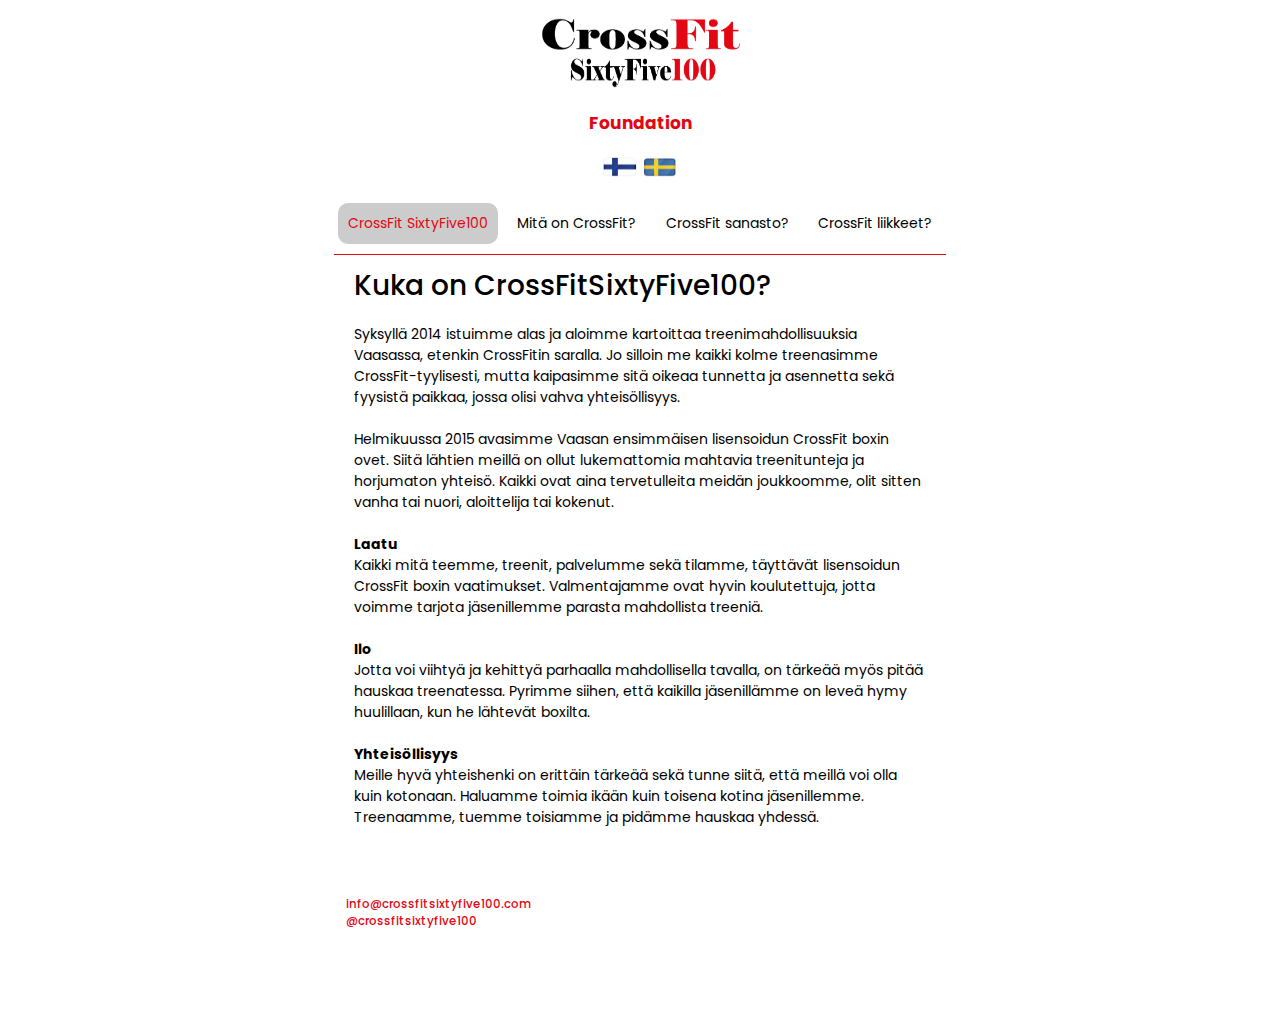
<file: index.html>
<!DOCTYPE html>
<html lang="en">
  <head>
    <meta http-equiv="X-UA-Compatible" content="IE=edge" />
    <meta
      name="viewport"
      content="width=device-width, initial-scale=1, maximum-scale=1"
    />
<title>Crossfit SixtyFive100 - Foundation</title>


    <!-- Font Awesome Icons -->
    <link
      rel="stylesheet"
      href="https://cdnjs.cloudflare.com/ajax/libs/font-awesome/6.1.1/css/all.min.css"
    />
    <!-- Google Fonts -->
    <link
      href="https://fonts.googleapis.com/css2?family=Poppins:wght@400;500&display=swap"
      rel="stylesheet"
    />
    <!-- Stylesheet -->
    <link rel="stylesheet" href="style.css" />
  </head>

  <body>
    <div class="wrapper">
        <div style="display: flex; justify-content: center;">

        <img src="logo.png" width="200px" height="75px" alt="Crossfit SixtyFive100" />
        </div>
      <div class="container"><br>
        <div style="display: flex; justify-content: center;">

        <p style="font-size: 17px; color:#e30613"><b>Foundation</b></p>
        <br>
        
      


        </div><br>
        <div style="display: flex; justify-content: center;">
          <a href="https://puhtimaki.github.io/65Foundation/"><img src="fin.png" alt="FIN" style="width:40px;height:20px;"></a>
          <a href="https://puhtimaki.github.io/65Foundation/swe.html"><img src="swe.png" alt="SWE" style="width:40px;height:20px;"></a>

        </div>
        <!-- List -->
        <ul class="tabs">
            <li data-tab-target="#cf65" class="active tab">CrossFit SixtyFive100</li>
            <li data-tab-target="#crossfit" class="tab">Mitä on CrossFit?</li>
            <li data-tab-target="#sanasto" class="tab">CrossFit sanasto?</li>
            <li data-tab-target="#liikkeet" class="tab">CrossFit liikkeet?</li>
          </ul>
          
          <div class="tab-content">
            <div id="cf65" data-tab-content class="active">
              <h1>Kuka on CrossFitSixtyFive100?</h1>
              Syksyllä 2014 istuimme alas ja aloimme kartoittaa treenimahdollisuuksia Vaasassa, etenkin CrossFitin saralla. Jo silloin me kaikki kolme treenasimme CrossFit-tyylisesti, mutta kaipasimme sitä oikeaa tunnetta ja asennetta sekä fyysistä paikkaa, jossa olisi vahva yhteisöllisyys.<br><br>
              Helmikuussa 2015 avasimme Vaasan ensimmäisen lisensoidun CrossFit boxin ovet. Siitä lähtien meillä on ollut lukemattomia mahtavia treenitunteja ja horjumaton yhteisö. Kaikki ovat aina tervetulleita meidän joukkoomme, olit sitten vanha tai nuori, aloittelija tai kokenut.<br><br>
             <b>Laatu</b><br>
              Kaikki mitä teemme, treenit, palvelumme sekä tilamme, täyttävät lisensoidun CrossFit boxin vaatimukset. Valmentajamme ovat hyvin koulutettuja, jotta voimme tarjota jäsenillemme parasta mahdollista treeniä.<br><br>
              <b>Ilo</b><br>
              Jotta voi viihtyä ja kehittyä parhaalla mahdollisella tavalla, on tärkeää myös pitää hauskaa treenatessa. Pyrimme siihen, että kaikilla jäsenillämme on leveä hymy huulillaan, kun he lähtevät boxilta.<br><br>
              <b>Yhteisöllisyys</b><br>
              Meille hyvä yhteishenki on erittäin tärkeää sekä tunne siitä, että meillä voi olla kuin kotonaan. Haluamme toimia ikään kuin toisena kotina jäsenillemme. Treenaamme, tuemme toisiamme ja pidämme hauskaa yhdessä.            </div>
            <div id="crossfit" data-tab-content>
              <h1>Mitä on CrossFit?</h1>
              <p>CrossFit on voima- ja kuntoiluohjelma joka perustuu jatkuvasti vaihteleviin liikkeisiin joita tehdään korkealla intensiteetillä.<br><br>
              Ihmisinä seisomme, istumme, heitämme, hyppäämme, kiipeämme ja juoksemme ja tämä kaikki on luonnollista meille. Näin olemme aina tehneet ja tämä on osa sitä millaisiksi olemme muotoutuneet. Nämä luonnolliset ja funktionaaliset liikkeet ovat perustana CrossFit treeneissä. Liikkeiden vaihtelevuus on tärkeä. Treeni vaihtelee ajallisesti ja erilaisin liikkein; painavat nostot, kevyet nostot, liikkeet jossa vartalo on painona, monta toistoa, vähän toistoja, juoksu, soutu, hypyt jne.<br><br>
              Jatkuva vaihtelevuus tekee treenistä tehokkaan ja hauskan. Olennaista CrossFit:ssä on se, että tehdään liikkeet aikaa vasten. On kaksi eri tapaa tehdä; osa tehdään mahdollisimman nopeasti tai mahdollisimman monta tiettyyn aikaan. Tämä tarkoittaa sitä, että voit aina seurata edistymistäsi.<br><br>
              CrossFit ottaa vaikutteita laajalta alueelta esimerkiksi voimistelusta, kuntoharjoittelusta, painonnostosta ja voimanostosta. Tässä osasyy siihen, että sinulle kehittyy uskomattoman monipuolinen fysiikka CrossFit treeneissä.<br><br>
              Erikoista CrossFit:ssä on juuri se, ettei erikoistuta mihinkään. Siinä halutaan kehittää kaikkia ihmisen fyysisiä ominaisuuksia. Nämä ovat:<br><br>
             <b>Hengitys- ja verenkiertoelimistön kestävyys, Sisukkuus, Voima, Joustavuus, Tehokkuus, Nopeus, Koordinointi, Liikkuvuus, Tasapaino, Tarkkuus</b><br><br>
              Suomeen ensimmäinen CrossFit®-box perustettiin vuonna 2007 ja tänä päivänä niitä löytyy yli 70. Kaikki Suomessa olevat viralliset CrossFit®-boxit täyttävät CrossFit Inc’n vaatimukset ja näilllä on virallisesti CrossFit-box status. Nämä vaatimukset varmistaa sen, että CrossFit-boxi toimii CrossFit Inc’n todellisen luonteen ja arvojen edustajana.<br><br>
              <img src = "gps.jpeg" alt = "CrossFit" width = "70%" height = "70%" />

            
            </p>
                     </div>
            <div id="sanasto" data-tab-content>
              <h1>CrossFit sanasto:</h1>
             <p> <b>Box</b> = CrossFit gym<br>
              <b>WOD</b> = Workout Of the Day<br>
              <b>Metcon</b> = Metabolic conditioning workout, tarkoittaa samaa kuin WOD.<br>
              <b>AMRAP</b> = As Many Rounds/Reps As Possible<br>
              <b>OTM</b> = On The Minute<br>
              <b>EMOM</b> = Every Minute On the Minute<br>
              <b>RFT</b> = Rounds For Time<br>
              <b>Reps</b> = Toistot<br>
              <b>RX</b> = Kun suoritus/harjoitus tehdään annetun ohjeen mukaisesti ja käytetään siinä vaadittuja painoja/toistomääriä
              <b>Scaled/Skaalaus</b> = Kun suoritusta kevennetään annetuista ohjeista, eli toistoja tehdään vähemmän, eri tavalla tai pienemmillä painoilla.<br>
              <b>Kipping/Kippi</b> = Tekee liikkeestä kevyemmän esim. Pull upseja ja MU:ja tehdessä. Kipillä haetaan vauhtia lantiosta jolloin säästetään voimaa ylävartalosta. Kipillä tehdyn liikkeen vastakohta on täysin ”strikti” suoritus.<br>
              <b>UB</b> = Unbroken. Kun harjoituksen kaikki toistot tehdään yhteen menoon.<br>
              <b>C2B</b> = Chest to bar<br>
              <b>T2B</b> = Toes to bar<br>
              <b>MU</b> = Muscle up<br>
              <b>HSPU</b> = Handstand Push Up<br>
              <b>DU</b> = Double Unders<br>
              <b>OHS</b> = Overhead Squat<br>
              <b>OH</b> = Overhead<br>
              <b>SDHP</b> = Sumo Deadlift High Pull<br>
              <b>DL</b> = Deadlift<br>
              <b>PR</b> = Henkilökohtainen ennätys<br>
              <b>Benchmark</b> = WOD jonka teet useamman kerran tai jopa säännöllisesti, nähdäksesi oman kehityksesi.<br>
              <b>BW</b> = Body Weight<br>
              <b>DB</b> = Dumbbell<br>
              <b>KB</b> = Kettlebell<br>
              <b>GHD</b> = Glute Ham Developer. Teline jonka avulla voit treenata koko vartaloa.<br>
              <b>STOH</b> = Shoulder To Overhead<br>
              <b>GTOH</b> = Ground To Overhead<br>
              <b>RM</b> = Repetition Maximum. Toistojen enimmäismäärä jonka pystyt suorittamaan tietyllä painolla, esim. 1RM<br>
              <b>Tabata</b> = Eräänlainen intervalliharjoitus jossa työskennellään 20sek ja levätään 10sek ja tätä toistetaan 8 kierroksen ajan.<br>
              <b>TNG</b> = Touch And Go. Kun toistojen välissä ei pidetä lainkaan taukoa.</p>
                          </div>
            <div id="liikkeet" data-tab-content>
              <h1>CrossFit liikkeet tutuiksi:</h1>
              <p><b>Kehonpainoliikkeet:</b></p>
              <a href="https://www.youtube.com/watch?v=14dySbveKEI&ab_channel=MarcPro" target="_blank">

              Air Squat<br>
              </a>
              <a href="https://www.youtube.com/watch?v=D07_5OUcQE0&ab_channel=BarBend" target="_blank">

              Push-Up<br>
                </a>
                <a href="https://youtube.com/watch?v=1k-Jf4pK-84" target="_blank">

              Hollow and Arch<br>
              </a>
              <a href="https://youtube.com/watch?v=8Y6cXd9G2Rk" target="_blank">

              Strict Pull-Up<br>
                </a>
                <a href="https://youtube.com/watch?v=ymxd34qjXS8" target="_blank">

              Kip Swing<br>
                </a>
                <a href="https://youtube.com/watch?v=KNC5lkoE2Fs" target="_blank">
                    Handstand
                </a>
              <br>
              <br>
              <p><b>Tankoliikkeet:</b></p>
              <a href="https://youtube.com/watch?v=P656yyGntJ0" target="_blank">

            Shoulder Press<br>
                </a>
                <a href="https://youtube.com/watch?v=arHwdd2TN78" target="_blank">

              Front Squat<br>
                </a>
                <a href="https://youtube.com/watch?v=3tn-xqyUUkQ" target="_blank">

              Backsquat<br>
                </a>
                <a href="https://youtube.com/watch?v=Ow58yHEl_Ls" target="_blank">
              Overhead Squat<br>
                </a>
                <a href="https://youtube.com/watch?v=4x9vyLE3kos" target="_blank">
              Deadlift
                </a>
              <br>
              <br>
              <p><b>Olympianostot:</b></p>
                <a href="https://www.youtube.com/watch?v=i_1Sl4yHj44&ab_channel=MisfitAthletics" target="_blank">
              Push Press<br>
                </a>
                <a href="https://youtube.com/watch?v=jD1_haXFHNU" target="_blank">
              Push Jerk<br>
                </a>
                <a href="https://youtube.com/watch?v=qtOfbyDLAeM" target="_blank">
              Power Clean<br>
                </a>
                <a href="https://youtube.com/watch?v=eZvy51ucmOc" target="_blank">
              Power Snatch
                </a>
            </div>
          
          </div>
    
      <div class="footer">
        <h3>
            <p style="color: #e30613;">info@crossfitsixtyfive100.com</p>

          <a href="https://instagram.com/crossfitsixtyfive100" style="color: #e30613" target="_blank">
            @crossfitsixtyfive100
          </a><br>
        </h3>

   
      </div>
    </div>
    <!-- Script -->
    <script src="script.js"></script>
  </body>
</html>
</file>
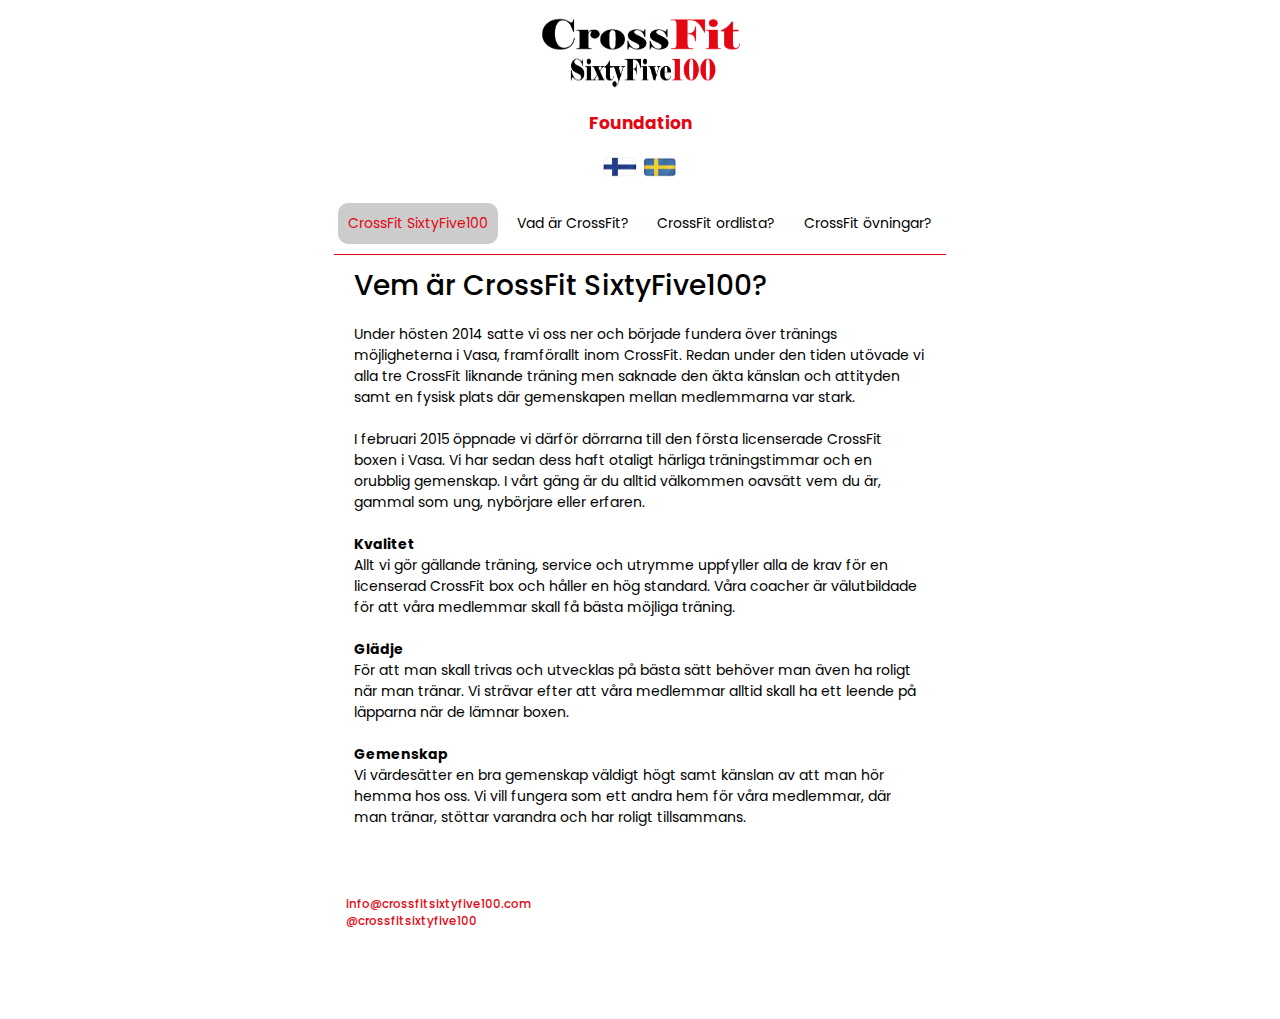
<file: swe.html>
<!DOCTYPE html>
<html lang="en">
  <head>
    <meta http-equiv="X-UA-Compatible" content="IE=edge" />
    <meta
      name="viewport"
      content="width=device-width, initial-scale=1, maximum-scale=1"
    />
<title>Crossfit SixtyFive100 - Foundation</title>


    <!-- Font Awesome Icons -->
    <link
      rel="stylesheet"
      href="https://cdnjs.cloudflare.com/ajax/libs/font-awesome/6.1.1/css/all.min.css"
    />
    <!-- Google Fonts -->
    <link
      href="https://fonts.googleapis.com/css2?family=Poppins:wght@400;500&display=swap"
      rel="stylesheet"
    />
    <!-- Stylesheet -->
    <link rel="stylesheet" href="style.css" />
  </head>

  <body>
    <div class="wrapper">
        <div style="display: flex; justify-content: center;">

        <img src="logo.png" width="200px" height="75px" alt="Crossfit SixtyFive100" />
        </div>
      <div class="container"><br>
        <div style="display: flex; justify-content: center;">

        <p style="font-size: 17px; color:#e30613"><b>Foundation</b></p>
        <br>
        
      


        </div><br>
        <div style="display: flex; justify-content: center;">
          <a href="https://puhtimaki.github.io/65Foundation/"><img src="fin.png" alt="FIN" style="width:40px;height:20px;"></a>
          <a href="https://puhtimaki.github.io/65Foundation/swe.html"><img src="swe.png" alt="SWE" style="width:40px;height:20px;"></a>

        </div>
        <!-- List -->
        <ul class="tabs">
            <li data-tab-target="#cf65" class="active tab">CrossFit SixtyFive100</li>
            <li data-tab-target="#crossfit" class="tab">Vad är CrossFit?</li>
            <li data-tab-target="#sanasto" class="tab">CrossFit ordlista?</li>
            <li data-tab-target="#liikkeet" class="tab">CrossFit övningar?</li>
          </ul>
          
          <div class="tab-content">
            <div id="cf65" data-tab-content class="active">


                <h1>Vem är CrossFit SixtyFive100?</h1>
                <p>Under hösten 2014 satte vi oss ner och började fundera över tränings möjligheterna i Vasa, framförallt inom CrossFit. Redan under den tiden utövade vi alla tre CrossFit liknande träning men saknade den äkta känslan och attityden samt en fysisk plats där gemenskapen mellan medlemmarna var stark.<br><br>
                I februari 2015 öppnade vi därför dörrarna till den första licenserade CrossFit boxen i Vasa. Vi har sedan dess haft otaligt härliga träningstimmar och en orubblig gemenskap. I vårt gäng är du alltid välkommen oavsätt vem du är, gammal som ung, nybörjare eller erfaren.<br><br>
                <b>Kvalitet</b><br>
                Allt vi gör gällande träning, service och utrymme uppfyller alla de krav för en licenserad CrossFit box och håller en hög standard. Våra coacher är välutbildade för att våra medlemmar skall få bästa möjliga träning.<br><br>
               <b>Glädje</b><br>
                För att man skall trivas och utvecklas på bästa sätt behöver man även ha roligt när man tränar. Vi strävar efter att våra medlemmar alltid skall ha ett leende på läpparna när de lämnar boxen.<br><br>
                <b>Gemenskap</b><br>
                Vi värdesätter en bra gemenskap väldigt högt samt känslan av att man hör hemma hos oss. Vi vill fungera som ett andra hem för våra medlemmar, där man tränar, stöttar varandra och har roligt tillsammans.</p>
                      
            
            
            </div>





            <div id="crossfit" data-tab-content>

                <h1>Vad är CrossFit?</h1>
                <p>CrossFit är ett styrke- och konditionsprogam baserat på konstant varierande rörelser som utförs under hög intensitet.<br><br>
                Vi människor står, sitter, kastar, hoppar, lyfter, klättrar och springer och alla dessa är naturliga rörelser för oss. Vi har gjort detta sen urminnestider och det är en del av vår design. Dessa naturliga och funktionella rörelser utgör basen i en CrossFit träning. Variationen i rörelserna är viktig. Träningen varieras med tiden och olika rörelser; tunga lyft, lätta lyft, rörelser med kroppsvikt, många repetitioner, få repetitioner, löpning, rodd, hopp osv.<br><br>
                Den konstanta variationen gör träningen väldigt effektiv och rolig. En central del av CrossFit är det att rörelserna görs mot tiden. Det finns ofta två sätt att utföra rörelserna; antingen ett visst antal repetitioner av rörelsen görs så snabbt som möjligt eller så många rundor som möjligt av några rörelser på en viss tid. Detta betyder att du alltid kan mäta dina framsteg.<br><br>
                CrossFit får influenser från ett brett område som till exempel gymnastik, konditionsträning, tyngdlyftning och styrkelyft. Detta är en av orsakerna till att du får en otrolig mångsidig fysik då du tränar CrossFit.<br><br>
                Det speciella med CrossFit är just att inte specialisera på nånting. Vi vill utveckla människans alla fysiska egenskaper. Dessa är:<br><br>
                <b>Kardiovaskulär och respiratorisk uthållighet, Ihärdighet, Styrka, Flexibilitet, Effektivitet, Snabbhet, Koordination, Rörlighet, Balans, Precision</b><br><br>
                Finlands första CrossFit®-box grundades 2007 och i dagens läge finns det mer än 70 CrossFit®-boxar i Finland. Alla officiella boxar i Finland uppfyller CrossFit Inc’s krav för att ha det officiella statuset CrossFit box. Dessa krav säkerställer att CrossFit boxen är en representant för CrossFit Inc’s sanna natur och värderingar.<br><br>
            
              
              
              <img src = "gps.jpeg" alt = "CrossFit" width = "70%" height = "70%" />
            
            
            </p>
                     </div>
            <div id="sanasto" data-tab-content>

                <h1>CrossFit ordlista:</h1>

<p><b>Box</b> = CrossFit gym<br>
<b>WOD</b> = Workout Of the Day<br>
<b>Metcon</b> = Metabolic conditioning workout, samma betydelse som WOD.<br>
<b>AMRAP</b> = As Many Rounds/Reps As Possible<br>
<b>OTM</b> = On The Minute<br>
<b>EMOM</b> = Every Minute On the Minute<br>
<b>RFT</b> = Rounds For Time<br>
<b>Reps</b> = Repetitioner<br>
<b>RX</b> = När ett pass utförs som ordinerat.<br>
<b>Scaled/Skala</b> = Man skalar en övning, dvs gör den lättare genom att sänka vikterna eller göra en övning lättare.<br>
<b>Kipping/Kippa</b> = Göra en övning lättare genom att ta hjälp av höfterna. Man kan Kippa övningar som pull ups och muscle ups. Motsatsen ett strikt utförande av övningarna.<br>
<b>UB</b> = Unbroken. När en övning alla repetitioner görs på en och samma gång.<br>
<b>C2B</b> = Chest to bar<br>
<b>T2B</b> = Toes to bar<br>
<b>MU</b> = Muscle up<br>
<b>HSPU</b> = Handstand Push Up<br>
<b>DU</b> = Double Unders<br>
<b>OHS</b> = Overhead Squat<br>
<b>OH</b> = Overhead<br>
<b>SDHP</b> = Sumo Deadlift High Pull<br>
<b>DL</b> = Deadlift<br>
<b>PR</b> = Personligt Rekord<br>
<b>Benchmark</b> = En WOD eller ett lyft man gör vid flera tillfällen för att se hur ens träning utvecklats.<br>
<b>BW</b> = Body Weight<br>
<b>DB</b> = Dumbbell<br>
<b>KB</b> = Kettlebell<br>
<b>GHD</b> = Glute Ham Developer. Ställning för att träna hela bålen.<br>
<b>STOH</b> = Shoulder To Overhead<br>
<b>GTOH</b> = Ground To Overhead<br>
<b>RM</b> = Repetition Maximum. Max antal repetitioner man orkar lyfta under ett försök, ex 1RM.<br>
<b>Tabata</b> = En form av intervall träning. Man jobbar 20 sek och vilar 10 sek under 8 rundor.<br>
<b>TNG</b> = Touch And Go. När en övning görs utan stopp mellan repetitionerna.</p>

                          </div>
            <div id="liikkeet" data-tab-content>
              <h1>CrossFit övningar:</h1>
              <p><b>Bodyweight movements:</b></p>
              <a href="https://www.youtube.com/watch?v=14dySbveKEI&ab_channel=MarcPro" target="_blank">

              Air Squat<br>
              </a>
              <a href="https://www.youtube.com/watch?v=D07_5OUcQE0&ab_channel=BarBend" target="_blank">

              Push-Up<br>
                </a>
                <a href="https://youtube.com/watch?v=1k-Jf4pK-84" target="_blank">

              Hollow and Arch<br>
              </a>
              <a href="https://youtube.com/watch?v=8Y6cXd9G2Rk" target="_blank">

              Strict Pull-Up<br>
                </a>
                <a href="https://youtube.com/watch?v=ymxd34qjXS8" target="_blank">

              Kip Swing<br>
                </a>
                <a href="https://youtube.com/watch?v=KNC5lkoE2Fs" target="_blank">
                    Handstand
                </a>
              <br>
              <br>
              <p><b>Barbell movements:</b></p>
              <a href="https://youtube.com/watch?v=P656yyGntJ0" target="_blank">

            Shoulder Press<br>
                </a>
                <a href="https://youtube.com/watch?v=arHwdd2TN78" target="_blank">

              Front Squat<br>
                </a>
                <a href="https://youtube.com/watch?v=3tn-xqyUUkQ" target="_blank">

              Backsquat<br>
                </a>
                <a href="https://youtube.com/watch?v=Ow58yHEl_Ls" target="_blank">
              Overhead Squat<br>
                </a>
                <a href="https://youtube.com/watch?v=4x9vyLE3kos" target="_blank">
              Deadlift
                </a>
              <br>
              <br>
              <p><b>Olympic lifts:</b></p>
                <a href="https://www.youtube.com/watch?v=i_1Sl4yHj44&ab_channel=MisfitAthletics" target="_blank">
              Push Press<br>
                </a>
                <a href="https://youtube.com/watch?v=jD1_haXFHNU" target="_blank">
              Push Jerk<br>
                </a>
                <a href="https://youtube.com/watch?v=qtOfbyDLAeM" target="_blank">
              Power Clean<br>
                </a>
                <a href="https://youtube.com/watch?v=eZvy51ucmOc" target="_blank">
              Power Snatch
                </a>
            </div>
          
          </div>
    
      <div class="footer">
        <h3>
            <p style="color: #e30613;">info@crossfitsixtyfive100.com</p>

          <a href="https://instagram.com/crossfitsixtyfive100" style="color: #e30613" target="_blank">
            @crossfitsixtyfive100
          </a><br>
        </h3>

   
      </div>
    </div>
    <!-- Script -->
    <script src="script.js"></script>
  </body>
</html>
</file>
<file: style.css>
* {
  padding: 0;
  margin: 0;
  box-sizing: border-box;
  font-family: 'Poppins', sans-serif;
}
body {
  background-color: #fff;
}
.wrapper {
  width: 90%;
  font-size: 14px;
  max-width: 43.75em;
  margin: 1em auto;
}
.container {
  width: 100%;
}
.sub-container {
  width: 100%;
  display: grid;
  grid-template-columns: 1fr 1fr;
  gap: 3em;
}
.flex {
  display: flex;
  align-items: center;
}

.flex-space {
  display: flex;
  justify-content: space-between;
  align-items: center;
}
.wrapper h3 {
  color: #363d55;
  font-weight: 500;
  margin-bottom: 0.6em;
}
.wrapper h1 {
  font-weight: 500;
  margin-bottom: 0.6em;
}
.container input {
  display: block;
  width: 100%;
  padding: 0.6em 0.3em;
  border: 1px solid #d0d0d0;
  border-radius: 0.3em;
  color: #414a67;
  margin-top: 10px;
  outline: none;
  font-weight: 400;
  margin-bottom: 0.6em;
}
.container input:focus {
  border-color: #587ef4;
}

.output-container {
  background-color: #587ef4;
  color: #ffffff;
  border-radius: 0.3em;
  box-shadow: 0 0.6em 1.2em rgba(28, 0, 80, 0.06);
  margin: 2em 0;
  padding: 1.2em;
}

#saastotili-amount {
  color: green;
}

.kulut {
  background-color: white;
  color: #ffffff;
  border-radius: 0.3em;
  box-shadow: 0 0.6em 1.2em rgba(28, 0, 80, 0.06);
  margin: 2em 0;
  padding: 1.2em;
  text-align: center;
  color: black;
}
li {
  color: black;
  font-size: 14px;
  list-style-type: none;
}

#auto-edit-input-button,
#kauppa-edit-input-button,
#netti-edit-input-button,
#muut-edit-input-button,
#viihde-edit-input-button,
#laina-edit-input-button {
  background-color: #000;
  color: #fff;
  border: none;
  border-radius: 10px;
  min-height: 30px;
  min-width: 60px;
  cursor: pointer;
}

.fa-trash-alt {
  color: red;
  cursor: pointer;
  font-size: 14px;
}

.fa-edit {
  color: gray;
  cursor: pointer;
  font-size: 13px;
}

.savings {
  background-color: white;
  color: #ffffff;
  border-radius: 0.3em;
  box-shadow: 0 0.6em 1.2em rgba(28, 0, 80, 0.06);
  margin: 2em 0;
  padding: 1.2em;
  text-align: center;
  color: black;
}
.output-container p {
  font-weight: 500;
  margin-bottom: 0.6em;
}
.output-container span {
  display: block;
  text-align: center;
  font-weight: 400;
  color: #e5e5e5;
}
.submit {
  background-color: #000;
  color: #fff;
  border: none;
  border-radius: 10px;
  padding: 8px;
  float: right;
  margin-bottom: 5px;
  min-height: 5px;
  min-width: 80px;
  cursor: pointer;
}

.submit-newmonth {
  background-color: darkred;
  color: #fff;
  border: none;
  border-radius: 10px;
  padding: 8px;
  float: left;
  margin-bottom: 5px;
  min-height: 5px;
  min-width: 80px;
  cursor: pointer;
}

.submit-saveall {
  background-color: darkgreen;
  color: #fff;
  border: none;
  border-radius: 10px;
  padding: 8px;
  float: left;
  margin-bottom: 5px;
  min-height: 5px;
  min-width: 80px;
  cursor: pointer;
}

.submit-saveall:hover {
  outline-color: transparent;
  outline-style: solid;
  box-shadow: 0 0 0 2px #000;
  transition: 0.1 s;
}

.submit-newmonth:hover {
  outline-color: transparent;
  outline-style: solid;
  box-shadow: 0 0 0 2px #000;
  transition: 0.1 s;
}

.submit:hover {
  outline-color: transparent;
  outline-style: solid;
  box-shadow: 0 0 0 2px #000;
  transition: 0.1 s;
}

.list {
  background-color: #ffffff;
  padding: 1.8em 1.2em;
  box-shadow: 0 0.6em 1.2em rgba(28, 0, 80, 0.06);
  border-radius: 0.6em;
  margin-bottom: 10px;
}

a {
  text-decoration: none;
  color: #e30613;
}

.footer {
  padding: 6.8em 1.2em;
  text-align: left;
  font-size: 10px;
}

.sublist-content {
  width: 100%;
  border-left: 0.3em solid #587ef4;
  margin-bottom: 0.6em;
  padding: 0.5em 1em;
  display: grid;
  grid-template-columns: 3fr 2fr 1fr 1fr;
}
.product {
  font-weight: 500;
  color: #363d55;
}
.amount {
  color: #414a67;
  margin-left: 20%;
}
.icons-container {
  width: 5em;
  margin: 1.2em;
  align-items: center;
}
.product-title {
  margin-bottom: 1em;
}
.hide {
  display: none;
}
.error {
  color: #ff465a;
}
.edit {
  margin-left: auto;
}
.edit,
.delete {
  background: transparent;
  cursor: pointer;
  margin-right: 1.5em;
  border: none;
  color: #587ef4;
}
@media screen and (max-width: 600px) {
  .wrapper {
    font-size: 14px;
  }
  .sub-container {
    grid-template-columns: 1fr;
    gap: 1em;
  }
}

@media only screen and (max-width: 767px) {
  /* styles for mobile devices */
  .container {
    grid-template-columns: 1fr;
  }
  .sub-container {
    gap: 1em;
  }
}
[data-tab-content] {
  display: none;
}

.active[data-tab-content] {
  display: block;
  padding-top: 10px;
}

body {
  padding: 0;
  margin: 0;
}

.tabs {
  display: flex;
  justify-content: space-around;
  list-style-type: none;
  margin: 0;
  padding: 0;
  padding-top: 20px;
  padding-bottom: 10px;
  border-bottom: 1px solid #e30613;
}

.tab {
  cursor: pointer;
  padding: 10px;
  border-radius: 10px;
}

.tab.active {
  background-color: #ccc;
  color: #e30613;
}

.tab:hover {
  background-color: #aaa;
}

.tab-content {
  margin-left: 20px;
  margin-right: 20px;
}
</file>
